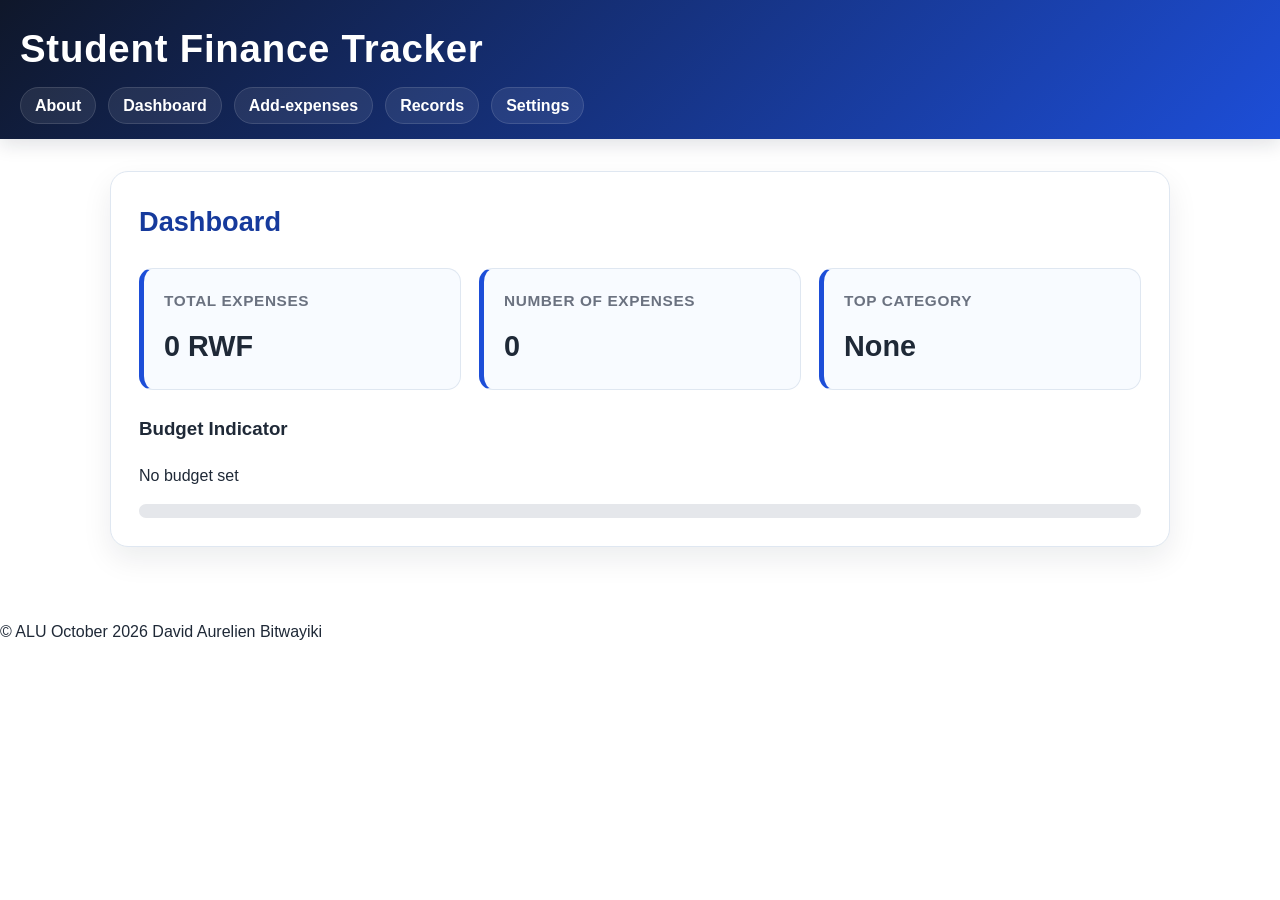
<file: index.html>
<!DOCTYPE html> 
<html lang="en">
<head>
    <meta charset="UTF-8">
    <meta name="viewport" content="width=device-width, initial-scale=1.0">
    <title>     Students Finance Tracker</title>
    <link rel="stylesheet" href="styles/main.css">
</head> 
<body>
        <a href="#main-content" class="skip-link">Go to main content</a>
        <header>
            <h1>Student Finance Tracker</h1>
            <nav>
                <ul>
                    <li><a href="about.html" data-section="About">About</a></li>
                    <li><a href="index.html" data-section="dashboard">Dashboard</a></li>
                    <li><a href="add-expense.html" data-section="add-expense">Add-expenses</a></li>
                    <li><a href="records.html" data-section="records">Records</a></li>
                    <li><a href="settings.html" data-section="settings">Settings</a></li>
                </ul>
            </nav>
        </header>
        <main id="main-content" tabindex="-1">
            <section id="dashboard" class="section active">
                <h2>Dashboard</h2>
                <div class="stats-grid">
                    <div class="stat-card">
                        <h3>Total Expenses</h3>
                        <p class="stat-value" id="stat-total"> 0 RWF</p>
                    </div>
                    <div class="stat-card">
                        <h3>Number of expenses</h3>
                        <p class="stat-value" id="stat-count">0</p>
                        
                </div>
                <div class="stat-card">
                    <h3>Top Category</h3>
                    <p class="stat-value" id="stat-top-category">None</p>   
                </div>
                </div>
                <div class="budget-indicator">
                    <h3>Budget Indicator</h3>
                    <p id="budget-status" role="status" aria-live="polite">No budget set</p>
                <div class="progress-bar">
                    <div class="progress" id="budget-progress"></div>
                </div>
                </div>
            </section>
        </main>
        <footer>
            <p>©  ALU October 2026 David Aurelien Bitwayiki </p>
        </footer>
        <script src="scripts/validator.js"></script>
        <script src="scripts/main.js"></script>
        </body>
</html>
</file>
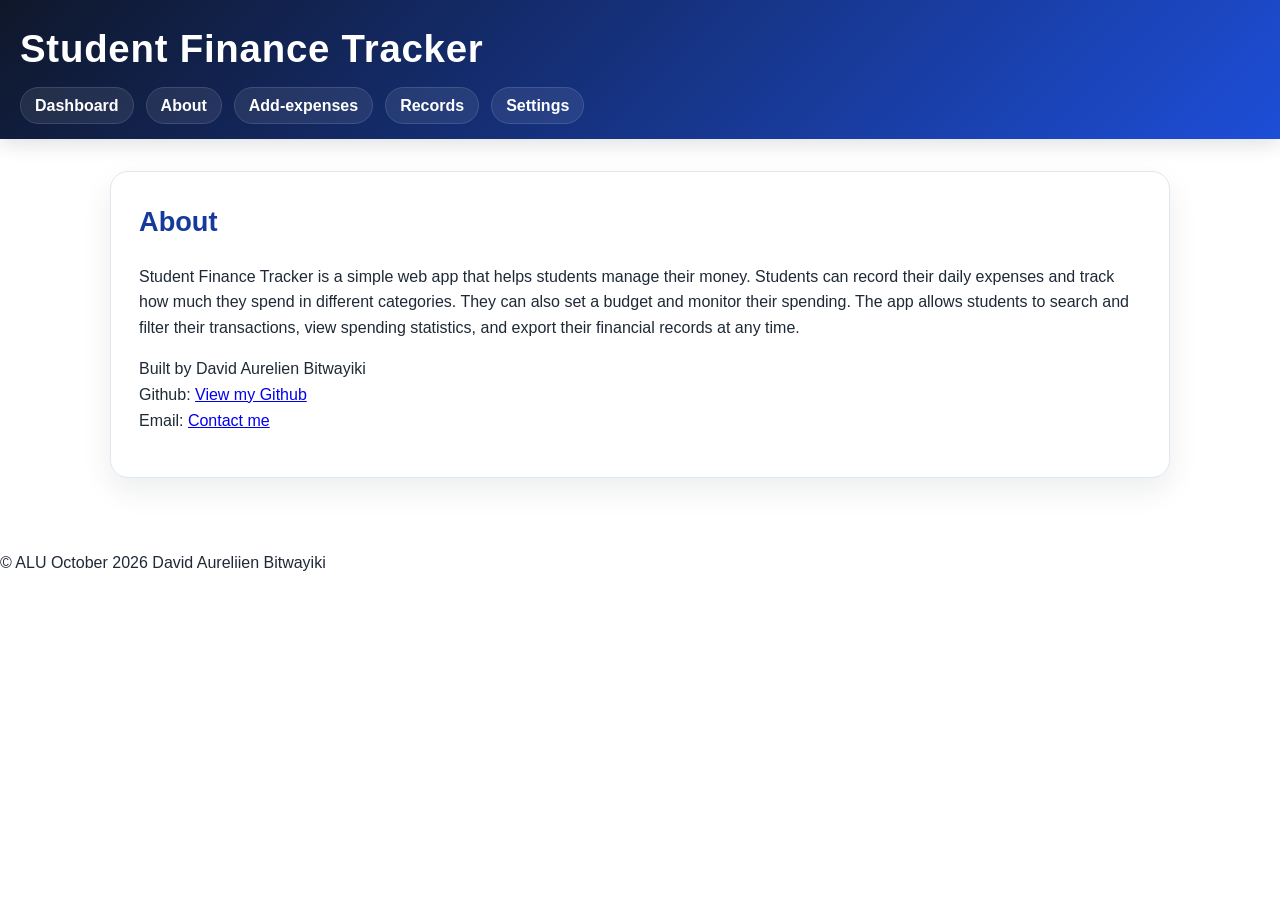
<file: about.html>
<!DOCTYPE html>
<html lang="en">
<head>
    <meta charset="UTF-8">
    <meta name="viewport" content="width=device-width, initial-scale=1.0">
    <title>About | Student Finance Tracker</title>
    <link rel="stylesheet" href="styles/main.css">
</head>
<body>
    <a href="#main-content" class="skip-link">Go to main content</a>
    <header>
        <h1>Student Finance Tracker</h1>
        <nav>
            <ul>
                <li><a href="index.html" data-section="dashboard">Dashboard</a></li>
                <li><a href="about.html" data-section="About">About</a></li>
                <li><a href="add-expense.html" data-section="add-expense">Add-expenses</a></li>
                <li><a href="records.html" data-section="records">Records</a></li>
                <li><a href="settings.html" data-section="settings">Settings</a></li>
            </ul>
        </nav>
    </header>
    <main id="main-content" class="about-page" tabindex="-1">
        <section id="About" class="section active">
            <h2>About</h2>
            <p>Student Finance Tracker is a simple web app that helps students manage their money. Students can record their daily expenses and track how much they spend in different categories. They can also set a budget and monitor their spending. The app allows students to search and filter their transactions, view spending statistics, and export their financial records at any time.</p>
            <p>
                Built by David Aurelien Bitwayiki<br>
                Github: <a href="https://github.com/david-aurel-lenoir" target="_blank">View my Github</a><br>
                Email: <a href="mailto:aureldavidbutare@gmail.com">Contact me</a>
            </p>
        </section>
    </main>
    <footer>
        <p>©  ALU October 2026 David Aureliien Bitwayiki</p>
    </footer>
    <script src="scripts/validator.js"></script>
    <script src="scripts/main.js"></script>
</body>
</html>
</file>
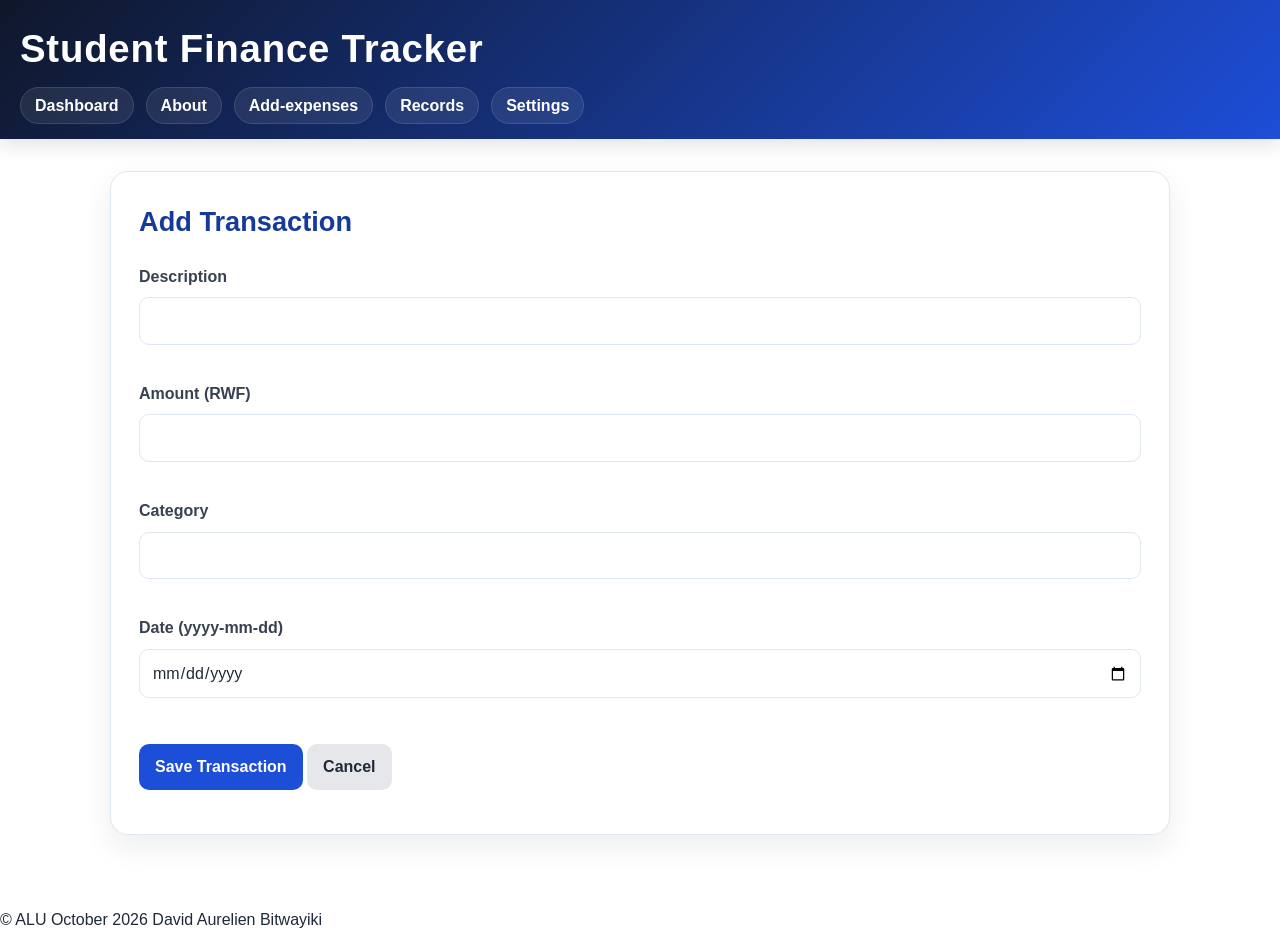
<file: add-expense.html>
<!DOCTYPE html>
<html lang="en">
<head>
    <meta charset="UTF-8">
    <meta name="viewport" content="width=device-width, initial-scale=1.0">
    <title>Add Expense | Student Finance Tracker</title>
    <link rel="stylesheet" href="styles/main.css">
</head>
<body>
    <a href="#main-content" class="skip-link">Go to main content</a>
    <header>
        <h1>Student Finance Tracker</h1>
        <nav>
            <ul>
                <li><a href="index.html" data-section="dashboard">Dashboard</a></li>
                <li><a href="about.html" data-section="About">About</a></li>
                <li><a href="add-expense.html" data-section="add-expense">Add-expenses</a></li>
                <li><a href="records.html" data-section="records">Records</a></li>
                <li><a href="settings.html" data-section="settings">Settings</a></li>
            </ul>
        </nav>
    </header>
    <main id="main-content" tabindex="-1">
        <section id="add" class="section active">
            <h2 id="form-h">Add Transaction</h2>
            <p role="status" aria-live="polite"></p>
            <form id="tx-form" novalidate>
                <input id="transaction-id" type="hidden">
                <label for="description">Description</label>
                <input id="description" type="text" name="description" required>
                <span class="error" id="description-error" role="alert"></span>

                <label for="amount">Amount (RWF)</label>
                <input id="amount" type="text" inputmode="decimal" name="amount" required>
                <span class="error" id="amount-error" role="alert"></span>

                <label for="category">Category</label>
                <input id="category" type="text" list="cats" name="category" required>
                <datalist id="cats"></datalist>
                <span class="error" id="category-error" role="alert"></span>

                <label for="date">Date (yyyy-mm-dd)</label>
                <input id="date" type="date" name="date" required>
                <span class="error" id="date-error" role="alert"></span>

                <div class="form-group">
                    <button type="submit">Save Transaction</button>
                    <button type="button" class="secondary" id="cancel-btn">Cancel</button>
                </div>
                <p id="form-status" class="status" role="status"></p>
            </form>
        </section>
    </main>
   <footer>
    <p>© ALU October 2026 David Aurelien Bitwayiki</p>
   </footer>
    <script src="scripts/validator.js"></script>
    <script src="scripts/main.js"></script>
</body>
</html>
</file>
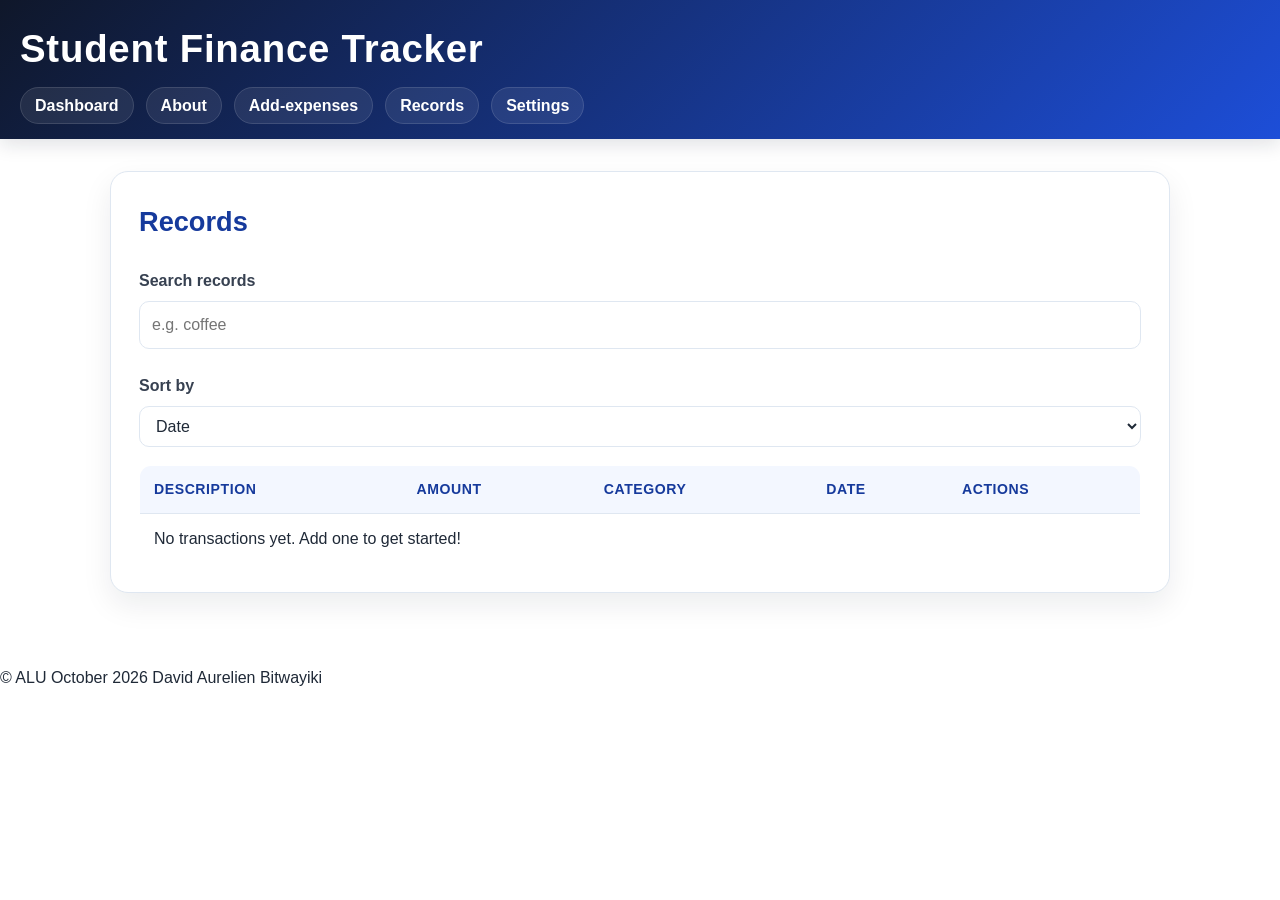
<file: records.html>
<!DOCTYPE html>
<html lang="en">
<head>
    <meta charset="UTF-8">
    <meta name="viewport" content="width=device-width, initial-scale=1.0">
    <title>Records | Student Finance Tracker</title>
    <link rel="stylesheet" href="styles/main.css">
</head>
<body>
    <a href="#main-content" class="skip-link">Go to main content</a>
    <header>
        <h1>Student Finance Tracker</h1>
        <nav>
            <ul>
                <li><a href="index.html" data-section="dashboard">Dashboard</a></li>
                <li><a href="about.html" data-section="About">About</a></li>
                <li><a href="add-expense.html" data-section="add-expense">Add-expenses</a></li>
                <li><a href="records.html" data-section="records">Records</a></li>
                <li><a href="settings.html" data-section="settings">Settings</a></li>
            </ul>
        </nav>
    </header>
    <main id="#main-content" tabindex="-1">
        <section id="records" class="section active">
            <h2>Records</h2>

            <div class="records-controls">
                <div class="form-group search-group">
                    <label for="search-input">Search records</label>
                    <input type="search" id="search-input" placeholder="e.g. coffee">
                    <span id="search-status" role="status" aria-live="polite"></span>
                </div>

                <div class="form-group">
                    <label for="sort-select">Sort by</label>
                    <select id="sort-select">
                        <option value="date-asc">Date</option>
                        <option value="description-asc">Description</option>
                        <option value="amount-asc">Amount</option>
                    </select>
                </div>
            </div>

            <div class="table-wrapper">
                <table id="records-table">
                    <thead>
                        <tr>
                            <th scope="col">Description</th>
                            <th scope="col">Amount</th>
                            <th scope="col">Category</th>
                            <th scope="col">Date</th>
                            <th scope="col">Actions</th>
                        </tr>
                    </thead>
                    <tbody id="records-tbody">
                        <tr>
                            <td colspan="5" class="empty-state">No transactions yet. Add one to get started!</td>
                        </tr>
                    </tbody>
                </table>
            </div>
        </section>
    </main>
    <footer>
        <p>© ALU October 2026 David Aurelien Bitwayiki </p>
    </footer>
    <script src="scripts/validator.js"></script>
    <script src="scripts/main.js"></script>
</body>
</html>
</file>
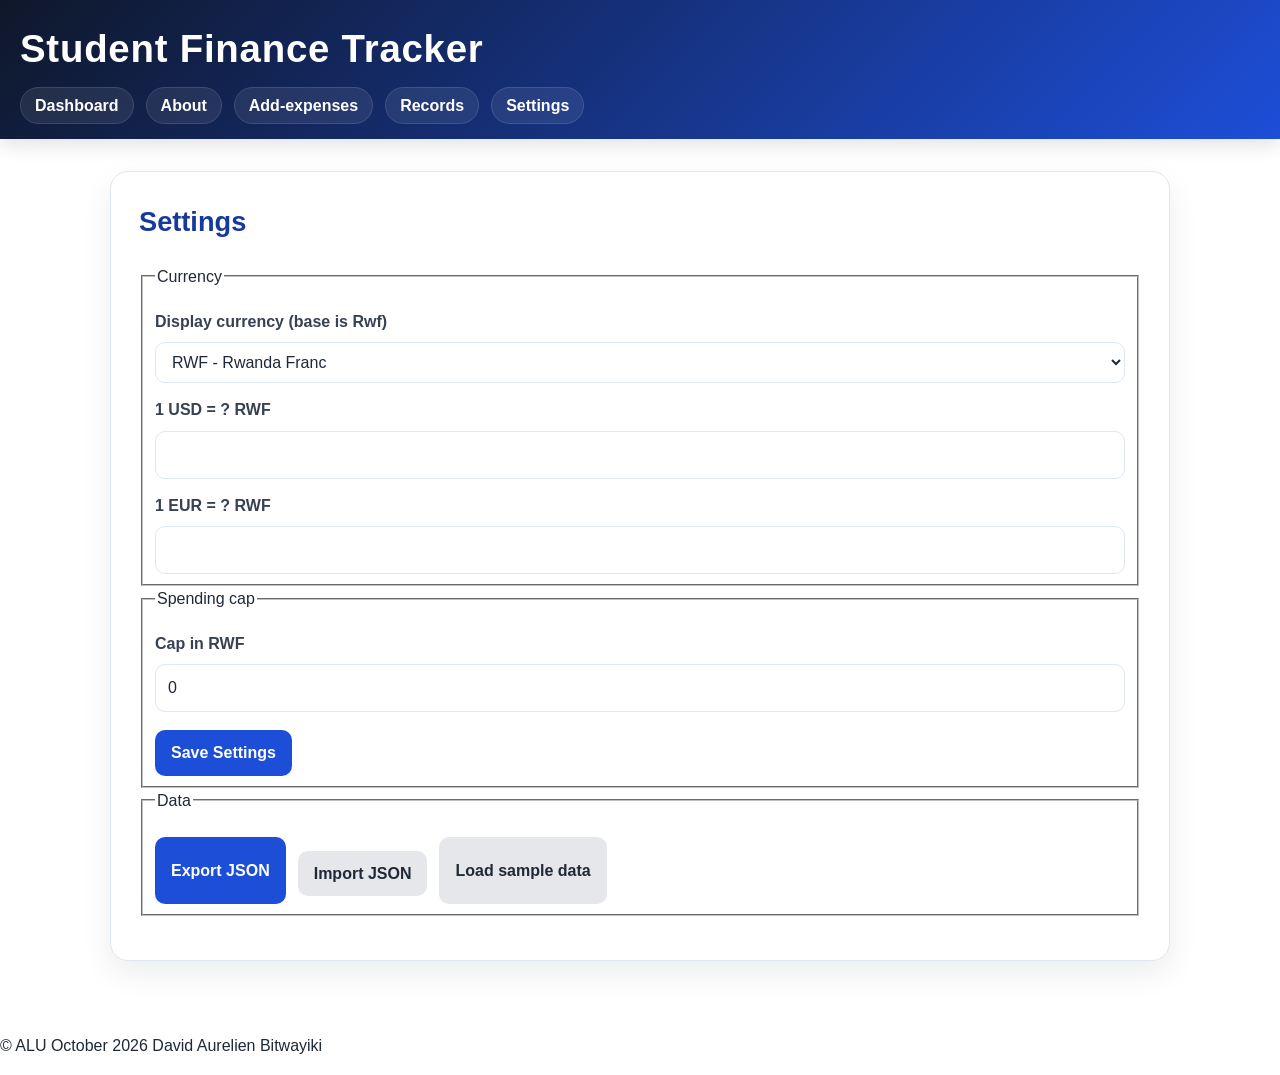
<file: settings.html>
<!DOCTYPE html>
<html lang="en">
<head>
    <meta charset="UTF-8">
    <meta name="viewport" content="width=device-width, initial-scale=1.0">
    <title>Settings | Student Finance Tracker</title>
    <link rel="stylesheet" href="styles/main.css">
</head>
<body>
    <a href="#main-content" class="skip-link">Go to main content</a>
    <header>
        <h1>Student Finance Tracker</h1>
        <nav>
            <ul>
                <li><a href="index.html" data-section="dashboard">Dashboard</a></li>
                <li><a href="about.html" data-section="About">About</a></li>
                <li><a href="add-expense.html" data-section="add-expense">Add-expenses</a></li>
                <li><a href="records.html" data-section="records">Records</a></li>
                <li><a href="settings.html" data-section="settings">Settings</a></li>
            </ul>
        </nav>
    </header>
    <main id="main-content" tabindex="-1">
        <section id="settings" class="section active">
            <h2>Settings</h2>
            <fieldset>
                <legend>Currency</legend>
                <label for="display-currency">Display currency (base is Rwf)</label>
                <select name="base-currency" id="display-currency">
                    <option value="RWF">RWF - Rwanda Franc</option>
                    <option value="USD">USD - US Dollars</option>
                    <option value="EUR">EUR - Euro</option>
                </select>
                <label for="rate-usd">1 USD = ? RWF</label>
                <input id="rate-usd" type="number" inputmode="decimal" min="0" step="0.01">
                <label for="rate-eur">1 EUR = ? RWF</label>
                <input id="rate-eur" type="number" inputmode="decimal" min="0" step="0.01">
            </fieldset>
            <fieldset>
                <legend>Spending cap</legend>
                <label for="cap">Cap in RWF</label>
                <input id="cap" type="number" inputmode="decimal" min="0" step="0.01">
                <div class="actions"><button type="button" id="save-settings">Save Settings</button>
                </div>
            </fieldset>
            <fieldset>
                <legend>Data</legend>
                <div class="actions">
                    <button type="button" id="export-btn" class="btn btn-secondary">Export JSON</button>
                    <label class="button secondary" for="import-file">Import JSON</label>
                    <input id="import-file" type="file" accept=".json">
                    <button type="button" class="secondary" id="load-sample-btn">Load sample data</button>
                </div>
            </fieldset>
            <p id="settings-status" class="status" role="status"></p>
        </section>
    </main>
    <footer>
        <p>© ALU October 2026 David Aurelien Bitwayiki</p>
    </footer>
    <script src="scripts/validator.js"></script>
    <script src="scripts/main.js"></script>
    </body>
</html>
</file>
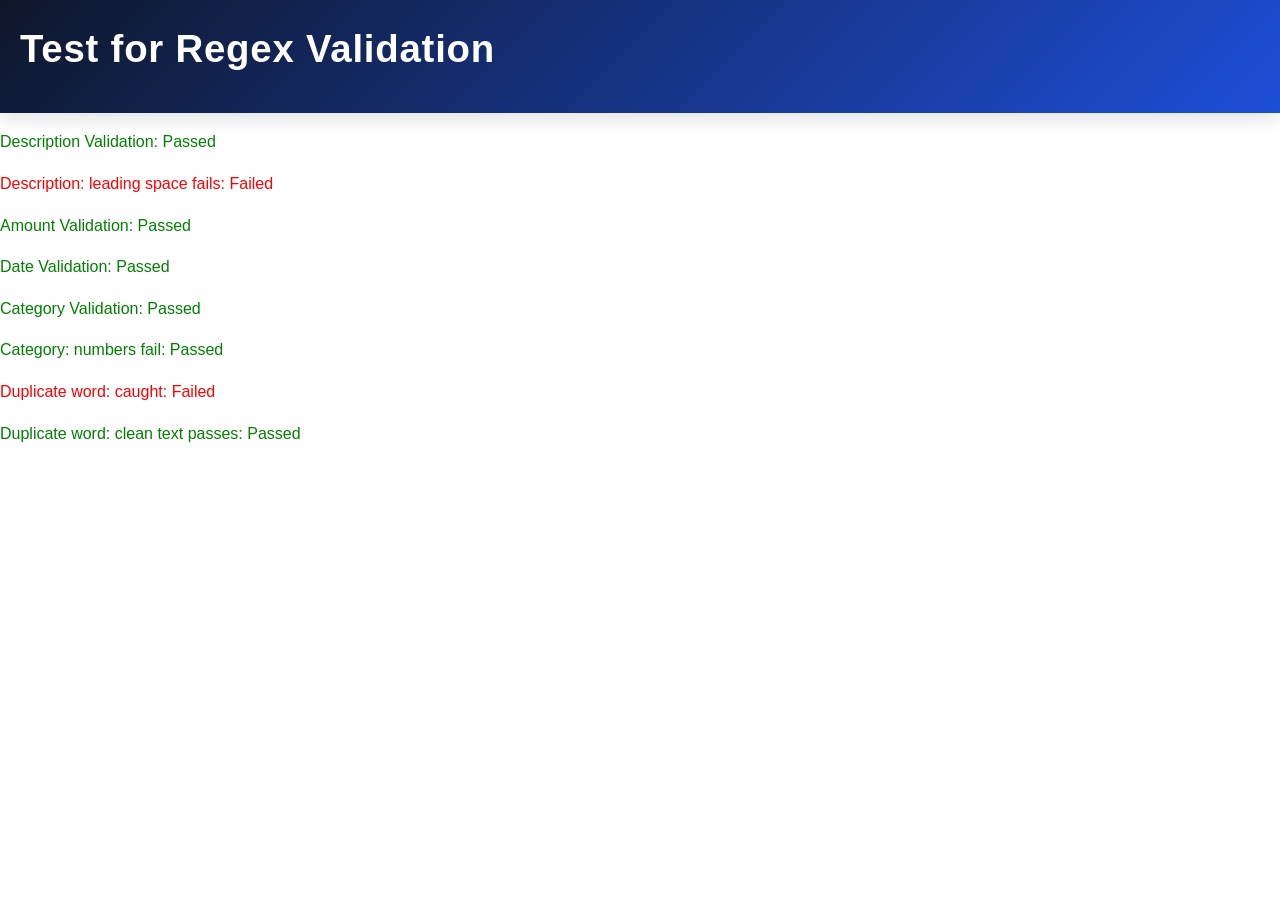
<file: test.html>
<!DOCTYPE html>
<html lang="en">
<head>
    <meta charset="UTF-8">
    <meta name="viewport" content="width=device-width, initila-scale=1.0">
    <title>Test for Regex</title>
    <link rel="stylesheet" href="styles/main.css">
</head>
<body>
    <header>      
        <h1>Test for Regex Validation</h1>
    </header>
    <script>
        function assert(description, result) {
            const testResult = document.createElement('p');
            testResult.textContent = `${description}: ${result ? 'Passed' : 'Failed'}`;
            testResult.style.color = result ? 'green' : 'red';
            document.body.appendChild(testResult);
        }

        const descPat = /^[A-Za-z0-9\s.,!?'"-]+$/;
        const amountPat = /^\d+(\.\d{1,2})?$/;
        const datePat = /^\d{4}-\d{2}-\d{2}$/;
        const categoryPat = /^[A-Za-z\s]+$/;
        const dupPat= /^\d+(\.\d{1,2})?$/;

        assert('Description Validation', descPat.test('Lunch at Cafe'));
        assert("Description: leading space fails", !descPat.test(" Lunch"));
        assert('Amount Validation', amountPat.test('12.50'));
        assert('Date Validation', datePat.test('2026-10-15'));
        assert('Category Validation', categoryPat.test('Food'));
        assert('Category: numbers fail', !categoryPat.test('Food123'));
        assert("Duplicate word: caught", dupPat.test("coffee coffee"));
        assert("Duplicate word: clean text passes", !dupPat.test("Lunch at cafetaria"));
    </script>
</body>
</html>
</file>
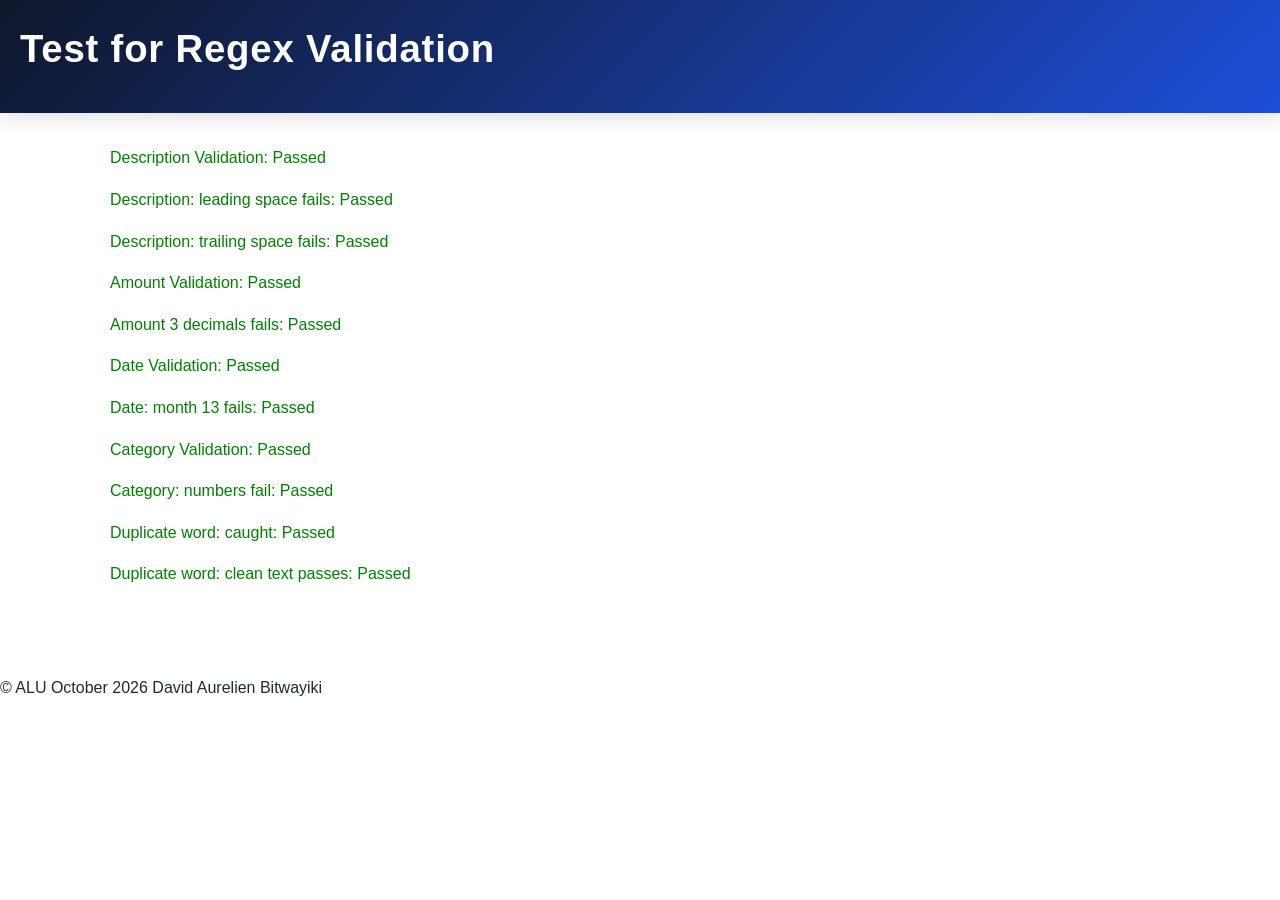
<file: tests.html>
<!DOCTYPE html>
<html lang="en">
<head>
    <meta charset="UTF-8">
    <meta name="viewport" content="width=device-width, initila-scale=1.0">
    <title>Test for Regex</title>
    <link rel="stylesheet" href="styles/main.css">
    <script src="scripts/validator.js"></script>
</head>
<body>
    <a href="#main-content" class="skip-link">Go to main content</a>
    <header>      
        <h1>Test for Regex Validation</h1>
    </header>
    <main id="main-content" tabindex="-1">
    <div id="results"></div>
    <script>
        function assert(description, result) {
            const testResult = document.createElement('p');
            testResult.textContent = `${description}: ${result ? 'Passed' : 'Failed'}`;
            testResult.style.color = result ? 'green' : 'red';
            document.getElementById('results').appendChild(testResult);
        }

        assert('Description Validation', Validators.description.test('Lunch at Cafe'));
        assert("Description: leading space fails", !Validators.description.test(" Lunch"));
        assert("Description: trailing space fails", !Validators.description.test("Lunch "));
        assert('Amount Validation', Validators.amount.test('12.50'));
        assert("Amount 3 decimals fails", !Validators.amount.test('12.555'));
        assert('Date Validation', Validators.date.test('2026-10-15'));
        assert('Date: month 13 fails', !Validators.date.test('2026-13-40'));
        assert('Category Validation', Validators.category.test('Food'));
        assert('Category: numbers fail', !Validators.category.test('Food123'));
        assert("Duplicate word: caught", Validators.duplicateWord.test("coffee coffee"));
        assert("Duplicate word: clean text passes", !Validators.duplicateWord.test("Lunch at cafetaria"));
    </script>
    </main>
    <footer>
        <p>© ALU October 2026 David Aurelien Bitwayiki</p>
    </footer>
</body>
</html>
</file>
<file: styles/main.css>
:root {
  --bg: #f3f7fb;
  --panel: #ffffff;
  --panel-alt: #f8fbff;
  --primary: #1d4ed8;
  --primary-dark: #163a9c;
  --text: #1f2937;
  --muted: #6b7280;
  --border: #dfe7f1;
  --sucess: #166534;
  --danger: #b91c1c;
  --shadow: 0 12px 30px rgba(15,23,42,0.08);
}

*{box-sizing: border-box;}

body{
  margin: 0;
  font-family: "segeo UI", Tahoma, Geneva, Verdana, sans-serif;
  background: linear-gradient(180deg, #eef4ff 0%, var(--bf) 100%);
  color: var(--text);
  line-height: 1.6;
}

.skip-link {
  position: absolute;
  left: -999px;
}

.skip-link:focus {
  left: 20px;
  top: 20px;
  background: #fff;
  padding:8px 12px;
  border-radius: 8px;
  z-index: 100;
}
header {
  background: linear-gradient(135deg, #0f172a, var(--primary));
  color: #fff;
  padding: 18px 20px 20px;
  box-shadow: 0 6px 18px rgba(15,23,42,0.12);
}

header h1 {
  margin: 0 0 14px;
  font-size: clamp(1.8rem, 3vw, 2.5rem);
  letter-spacing: 0.02em;
}

nav ul { 
  list-style: none;
  display: flex;
  flex-wrap: wrap;
  gap: 12px;
  padding: 0;
  margin: 0;
}
nav a {
  color: #fff;
  text-decoration: none;
  background: rgba(255, 255, 255, 0.08);
  border: 1px solid rgba(255, 255, 255, 0.12);
  padding: 9px 14px;
  border-radius: 999px;
  transition: 0.2s ease;
  font-weight: 600;
}

nav a:hover,
nav a:focus-visible {
  background: rgba(255, 255, 255, 0.18);
  transform: translateY(-1px);
}

main {
  max-width: 1100px;
  margin: 32px auto;
  padding: 0 20px 40px;
}

.section {
  display: none;
  background: var(--panel);
  border: 1px solid var(--border);
  border-radius: 18px;
  box-shadow: var(--shadow);
  padding: 28px;
}
.section.active {
  display: block;
}

h2 {
  margin-top: 0;
  margin-bottom: 20px;
  color: var(--primary-dark);
  font-size: clamp(1.7rem, 2vw, 2.2rem);
}

.stats-grid {
  display: grid;
  grid-template-columns: repeat(auto-fit, minmax(180px, 1fr));
  gap: 18px;
  margin: 24px 0;
}

.stat-card {
  background: var(--panel-alt);
  border: 1px solid var(--border);
  border-left: 5px solid var(--primary);
  border-radius: 14px;
  padding: 20px;
}
.stat-card h3 {
  margin: 0 0 10px;
  color: var(--muted);
  font-size: 0.96rem;
  font-weight: 700;
  text-transform: uppercase;
  letter-spacing: 0.04em;
}

.stat-value {
  margin: 0;
  font-size: 1.8rem;
  font-weight: 700;
  color: var(--text);
}

.budget-indicator,
.records-controls,
.form-group {
  margin-top: 24px;
}

.progress-bar {
  width: 100%;
  height: 14px;
  background: #e5e7eb;
  border-radius: 999px;
  overflow: hidden;
  margin-top: 12px;
}
.progress {
  height: 100%;
  width: 0;
  background: linear-gradient(90deg, #22c55e, #84cc16);
  border-radius: inherit;
  transition: width 0.3s ease;
}

label {
  display: block;
  margin-top: 14px;
  margin-bottom: 8px;
  font-weight: 600;
  color: #374151;
}

input,
select {
  width: 100%;
  padding: 10px 12px;
  border: 1px solid var(--border);
  border-radius: 10px;
  font: inherit;
  background: #fff;
  color: var(--text);
}
input:focus,
select:focus {
  outline: 3px solid rgba(29, 78, 216, 0.15);
  border-color: var(--primary);
}

button,
.button {
  display: inline-flex;
  align-items: center;
  justify-content: center;
  border: none;
  border-radius: 10px;
  background: var(--primary);
  color: #fff;
  padding: 10px 16px;
  font: inherit;
  font-weight: 600;
  cursor: pointer;
  transition: 0.2s ease;
}

button:hover,
.button:hover {
  background: var(--primary-dark);
}

.secondary {
  background: #e5e7eb;
  color: var(--text);
}
.secondary:hover {
  background: #d1d5db;
}

.actions {
  display: flex;
  flex-wrap: wrap;
  gap: 12px;
  margin-top: 18px;
}

.error {
  display: block;
  min-height: 18px;
  color: var(--danger);
  font-size: 0.88rem;
  margin-top: 4px;
}

.status {
  color: var(--success);
  margin-top: 14px;
  font-weight: 600;
}

.table-wrapper {
  overflow-x: auto;
  margin-top: 18px;
}
table {
  width: 100%;
  border-collapse: collapse;
  background: #fff;
  border: 1px solid var(--border);
  border-radius: 12px;
  overflow: hidden;
}

th,
td {
  padding: 12px 14px;
  border-bottom: 1px solid var(--border);
  text-align: left;
}

th {
  background: #f3f7ff;
  color: var(--primary-dark);
  font-size: 0.88rem;
  text-transform: uppercase;
  letter-spacing: 0.04em;
}

mark {
  background:var(--primary);
  color: #000;
  padding: 0 2px;
}

#import-file {
  display: none;
}

:focus-visible {
  outline: 3px solid rgba(29, 78, 216, 0.25);
  outline-offset: 2px;
}
</file>
